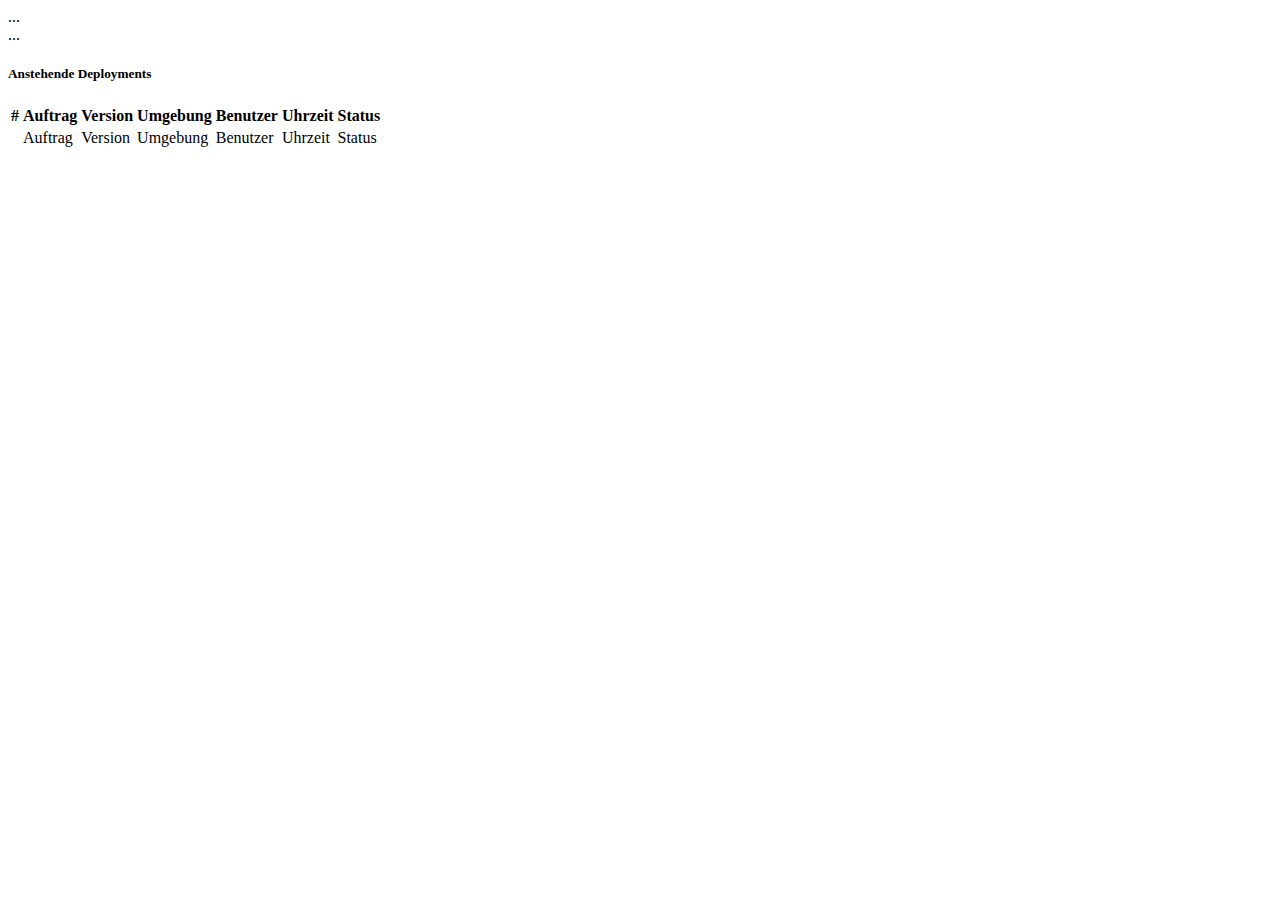
<file: adapters/web-ui-thymeleaf/src/main/resources/templates/index.html>
<!DOCTYPE html>
<html xmlns="http://www.w3.org/1999/xhtml" xmlns:th="http://www.thymeleaf.org">

<div th:replace="fragments/headerHead :: head">...</div>

<div th:replace="fragments/headerNavBarWithSearchBox :: navSearch">...</div>

<body class="bg-white text-dark bgsecond">
<div class="container-fluid">

    <div class="card">
        <div class="card-body">
            <h5 id="pendingDeploymentsTableTitle" class="card-title d-inline" th:text="#{index.scheduled.deployments.title}">Anstehende Deployments</h5>

            <div class="table-responsive">
                <table class="table">
                    <thead>
                    <tr>
                        <th scope="col">#</th>
                        <th th:text="#{index.pendingdeployments.table.col.job}">Auftrag</th>
                        <th th:text="#{index.pendingdeployments.table.col.version}">Version</th>
                        <th th:text="#{index.pendingdeployments.table.col.environment}">Umgebung</th>
                        <th th:text="#{index.pendingdeployments.table.col.user}">Benutzer</th>
                        <th th:text="#{index.pendingdeployments.table.col.timestamp}">Uhrzeit</th>
                        <th th:text="#{index.pendingdeployments.table.col.status}">Status</th>
                    </tr>
                    </thead>

                    <tbody>

                    <tr th:each="pendingDeployment, rowStat : ${pendingDeployments}">

                        <th scope="row">

                            <a href="#" class="button btn-outline-danger"><i class="fa fa-power-off la-lg"></i></a>

                        </th>

                        <td th:text="${pendingDeployment.job}">Auftrag</td>
                        <td th:text="${pendingDeployment.version}">Version</td>
                        <td th:text="${pendingDeployment.environment}">Umgebung</td>
                        <td th:text="${pendingDeployment.user}">Benutzer</td>
                        <td th:text="${pendingDeployment.timestamp}">Uhrzeit</td>
                        <td th:text="${pendingDeployment.status}">Status</td>

                    </tr>


                    </tbody>

                </table>
            </div>
        </div>
    </div>

</div>

</body>
</html>
</file>
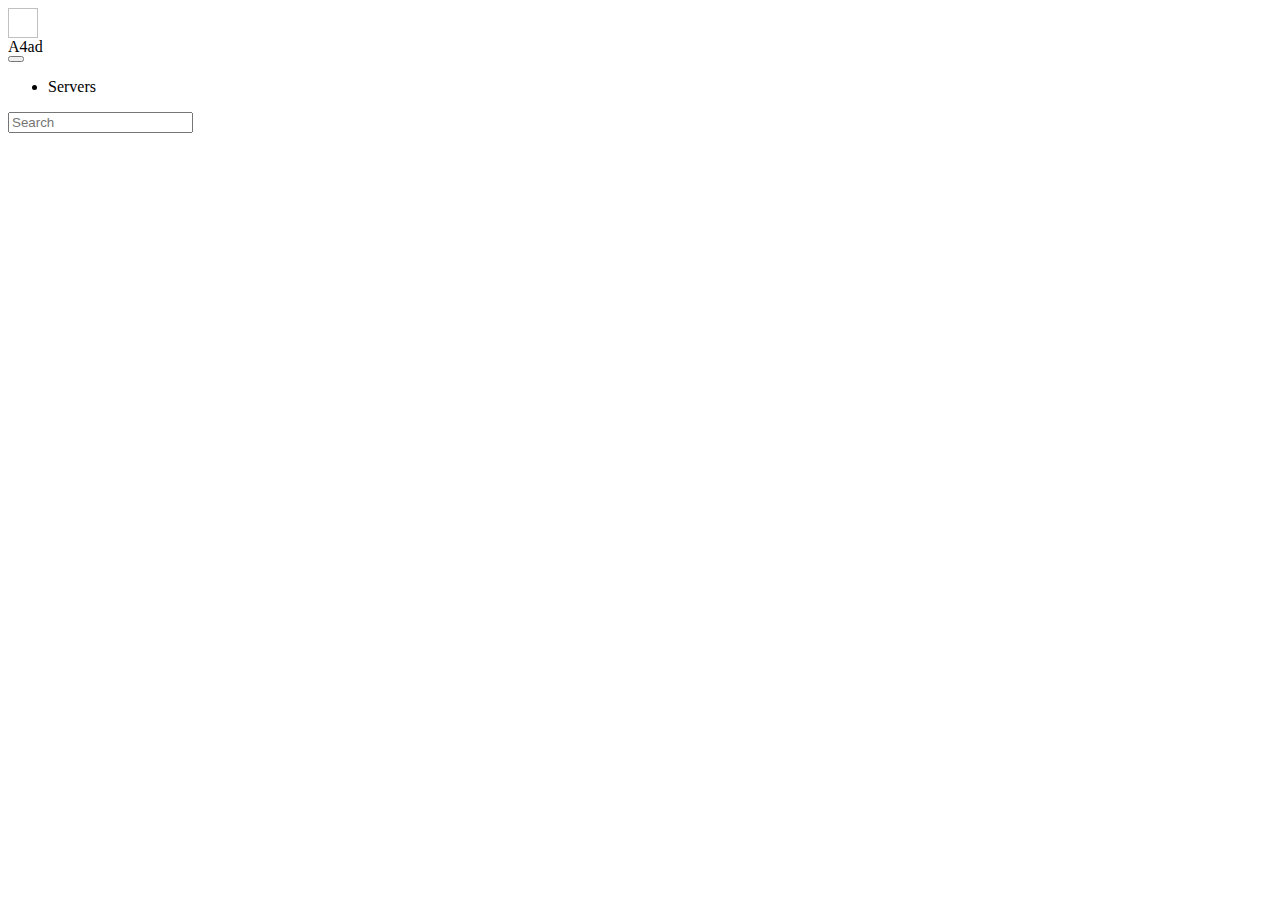
<file: adapters/web-ui-thymeleaf/src/main/resources/templates/fragments/headerNavBarWithSearchBox.html>
<html xmlns:th="http://www.thymeleaf.org">

<nav th:fragment="navSearch" class="navbar navbar-expand-lg navbar-light bg-light">

    <a class="navbar-brand" th:href="@{/}">
        <img th:src="@{/img/favicon.ico}" width="30" height="30" class="d-inline-block align-top" alt="">
        <div class="d-inline-block" th:text="#{app.title.short}">A4ad</div>
    </a>
    <button class="navbar-toggler" type="button" data-toggle="collapse" data-target="#navbarSupportedContent" aria-controls="navbarSupportedContent" aria-expanded="false" aria-label="Toggle navigation">
        <span class="navbar-toggler-icon"></span>
    </button>



    <div class="collapse navbar-collapse" id="navbarSupportedContent">
        <ul class="navbar-nav mr-auto">
            <li class="nav-item">
                <a class="nav-link" th:href="@{/admin/server}">Servers</a>
            </li>
        </ul>

        <!-- show search only, if search options available -->
        <form th:if="${searchOptions != null && #lists.size(searchOptions) > 0}" class="form-inline my-2 my-lg-0" th:action="@{/search}" method="post">
            <input class="form-control mr-sm-2" type="search" placeholder="Search" aria-label="Search" list="searchOptions">
            <datalist id="searchOptions">
                <option th:each="searchOption : ${searchOptions}" th:value="${searchOption}">
            </datalist>
        </form>
    </div>




</nav>


</html>
</file>
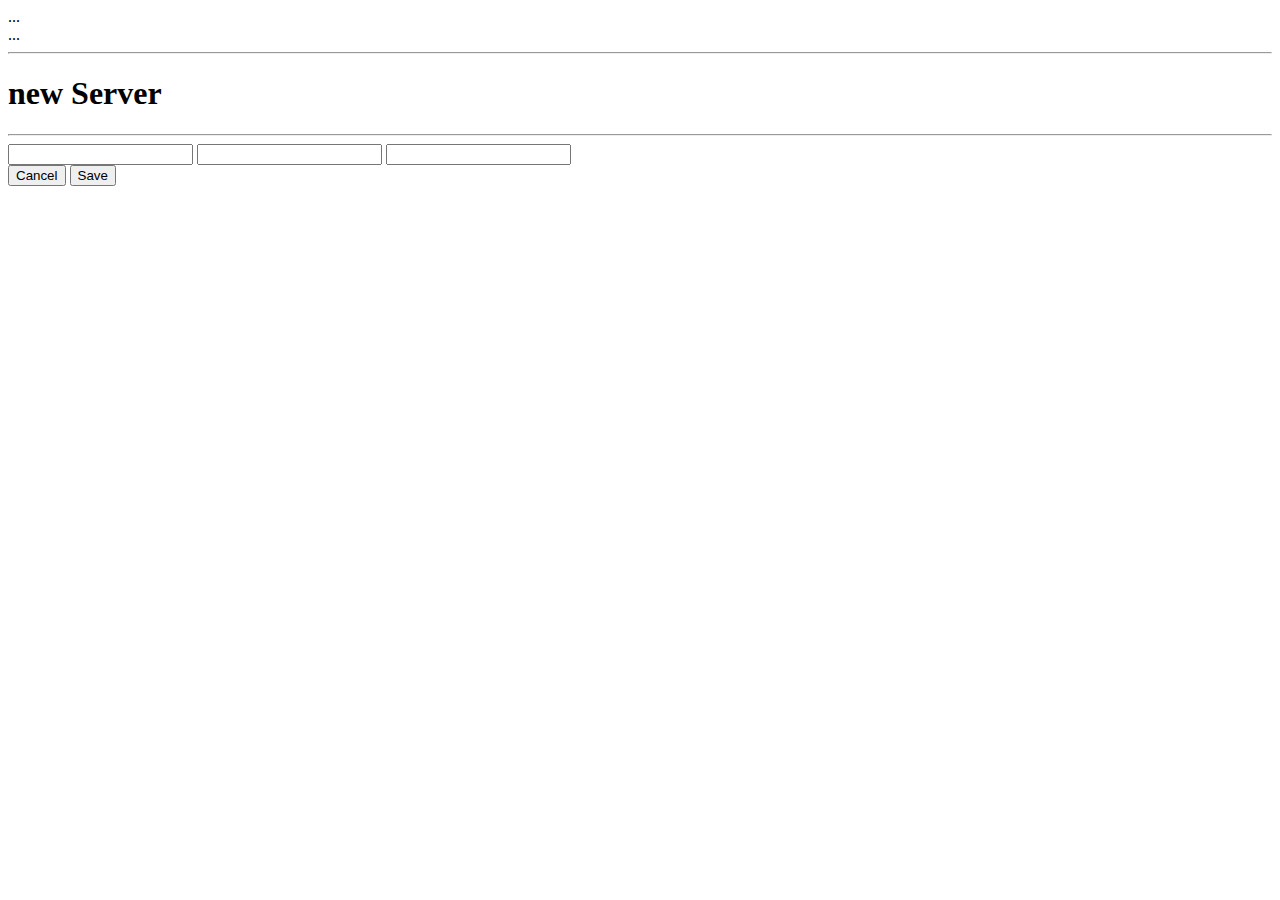
<file: adapters/web-ui-thymeleaf/src/main/resources/templates/admin/server/new.html>
<!DOCTYPE html>
<html xmlns="http://www.w3.org/1999/xhtml" xmlns:th="http://www.thymeleaf.org">

<div th:replace="fragments/headerHead :: head">...</div>

<div th:replace="fragments/headerNavBarWithSearchBox :: navSearch">...</div>

<body class="bg-white text-dark bgsecond">
<div class="container-fluid">

    <hr>
    <h1 th:text="#{server.new.header.title}">new Server</h1>
    <hr>

    <form th:href="@{/admin/server/new}" method="post" th:object="${serverWebModel}">

        <div class="form-group">
                <input class="form-control" type="text" th:placeholder="#{server.new.form.name.placeholder}"
                       id="serverName" th:field="*{name}">

            <input class="form-control" type="text" th:placeholder="#{server.new.form.ip.placeholder}"
                   id="serverIp" th:field="*{ip}">

            <input class="form-control" type="text" th:placeholder="#{server.new.form.port.placeholder}"
                   id="serverPort" th:field="*{port}">
        </div>

        <div class="row">
            <div class="col"></div>
            <div class="col-auto">
                <button type="submit" name="action" value="cancel" class="btn btn-danger pull-right"
                            th:text="#{server.new.form.btn.cancel}">Cancel</button>
                <button type="submit" name="action" value="save" class="btn btn-success pull-right"
                            th:text="#{server.new.form.btn.save}">Save</button>
            </div>
        </div>
    </form>


</div>

</body>
</html>
</file>
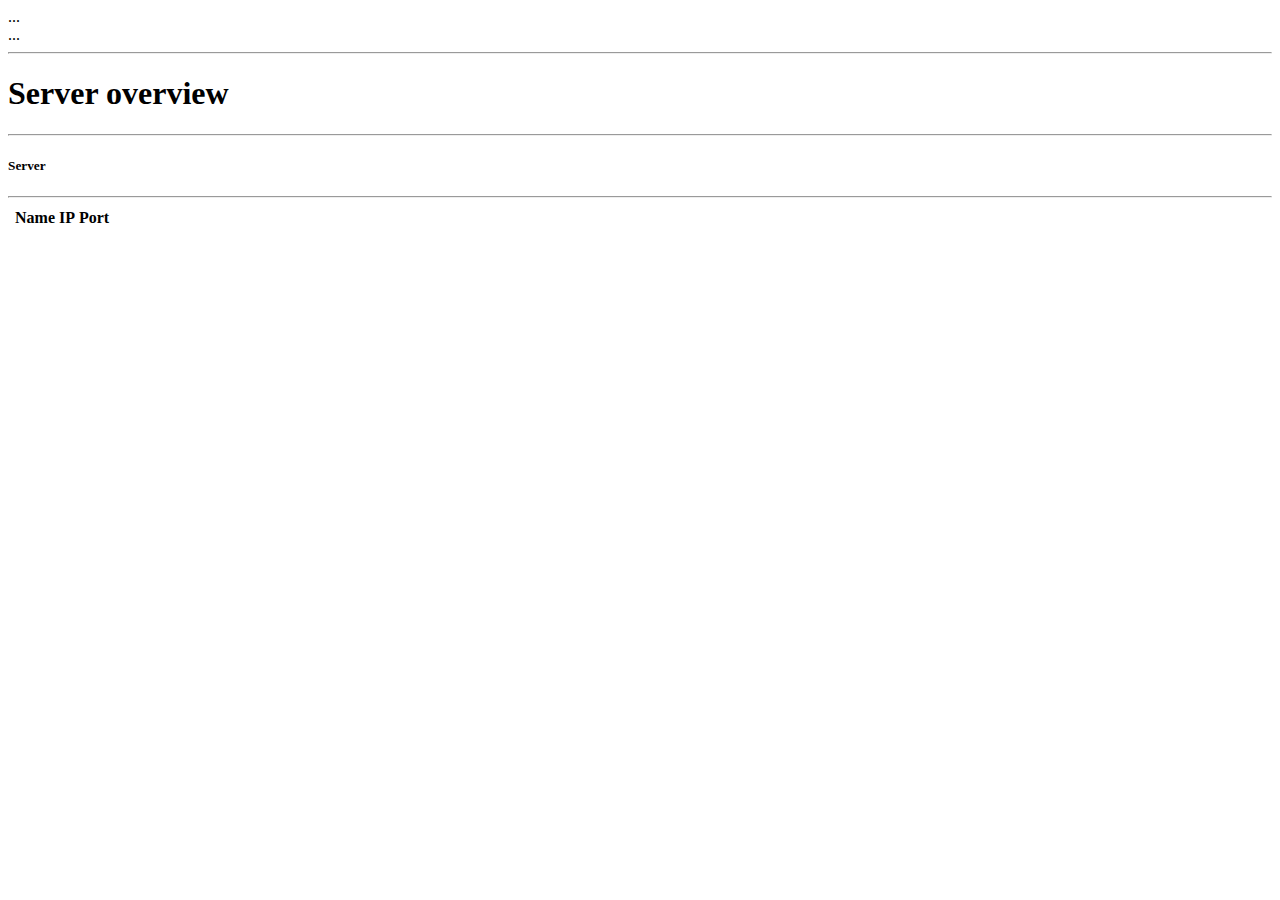
<file: adapters/web-ui-thymeleaf/src/main/resources/templates/admin/server/overview.html>
<!DOCTYPE html>
<html xmlns="http://www.w3.org/1999/xhtml" xmlns:th="http://www.thymeleaf.org">

<div th:replace="fragments/headerHead :: head">...</div>

<div th:replace="fragments/headerNavBarWithSearchBox :: navSearch">...</div>

<body class="bg-white text-dark bgsecond">
<div class="container-fluid">

    <hr>
    <h1 th:text="#{server.overview.header.title}">Server overview</h1>
    <hr>

    <div class="row">
        <div class="col-sm-12">
            <div class="card">
                <div class="card-body">

                    <h5 class="card-title d-inline" th:text="#{server.overview.table.title}">Server</h5>
                    <a th:href="${'/admin/server/new'}" class="button d-inline btn-outline-success">
                        <i class="fas fa-plus fa-lg"></i>
                    </a>
                    <hr />
                    <div class="table-responsive">
                        <table class="table">
                            <thead class="table-borderless">
                                <tr>
                                    <th scope="col"></th>
                                    <th scope="col" th:text="#{server.overview.table.col.name}">Name</th>
                                    <th scope="col" th:text="#{server.overview.table.col.ip}">IP</th>
                                    <th scope="col" th:text="#{server.overview.table.col.port}">Port</th>
                                </tr>
                            </thead>
                            <tbody>
                                <tr th:each="server : ${servers}">
                                    <td></td>
                                    <td th:text="${server.name}"></td>
                                    <td th:text="${server.ip}"></td>
                                    <td th:text="${server.port}"></td>
                                </tr>
                            </tbody>
                        </table>
                    </div>
                </div>
            </div>
        </div>
    </div>


</div>

</body>
</html>
</file>
